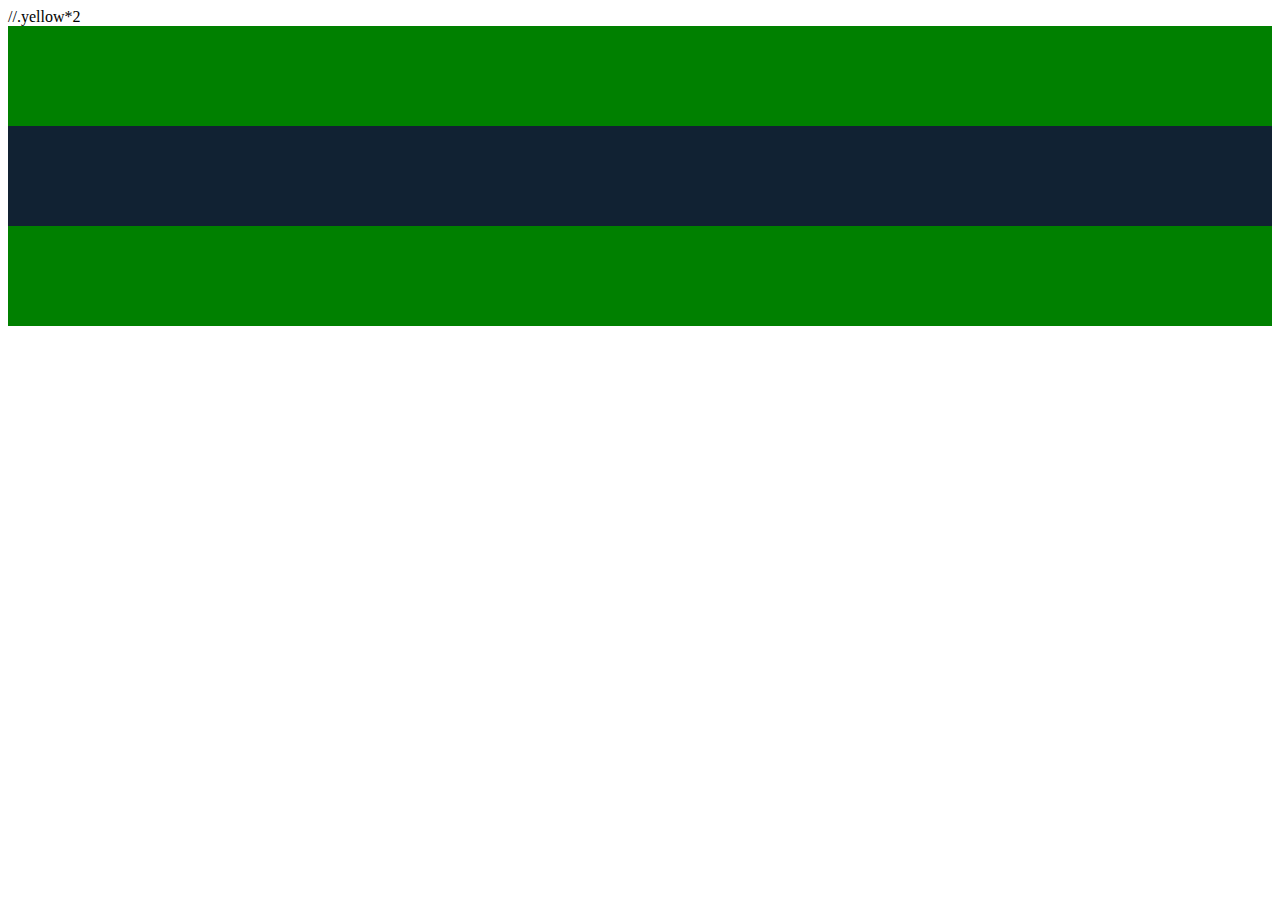
<file: index.html>
<!DOCTYPE html>
<head>
    <title>Document</title>
    <link rel="stylesheet" href="css/style.css">
</head>
<body>
    //.yellow*2
    <div class="yellow"></div>
    <div class="black"></div>
    <div class="yellow"></div>
    <script src="js/app.js"></script>
</body>
</html>
</file>
<file: css/style.css>
div{
    height: 100PX;
}
.yellow{
    background-color: green;
}
.black{
    background-color: #112233;
}
</file>
